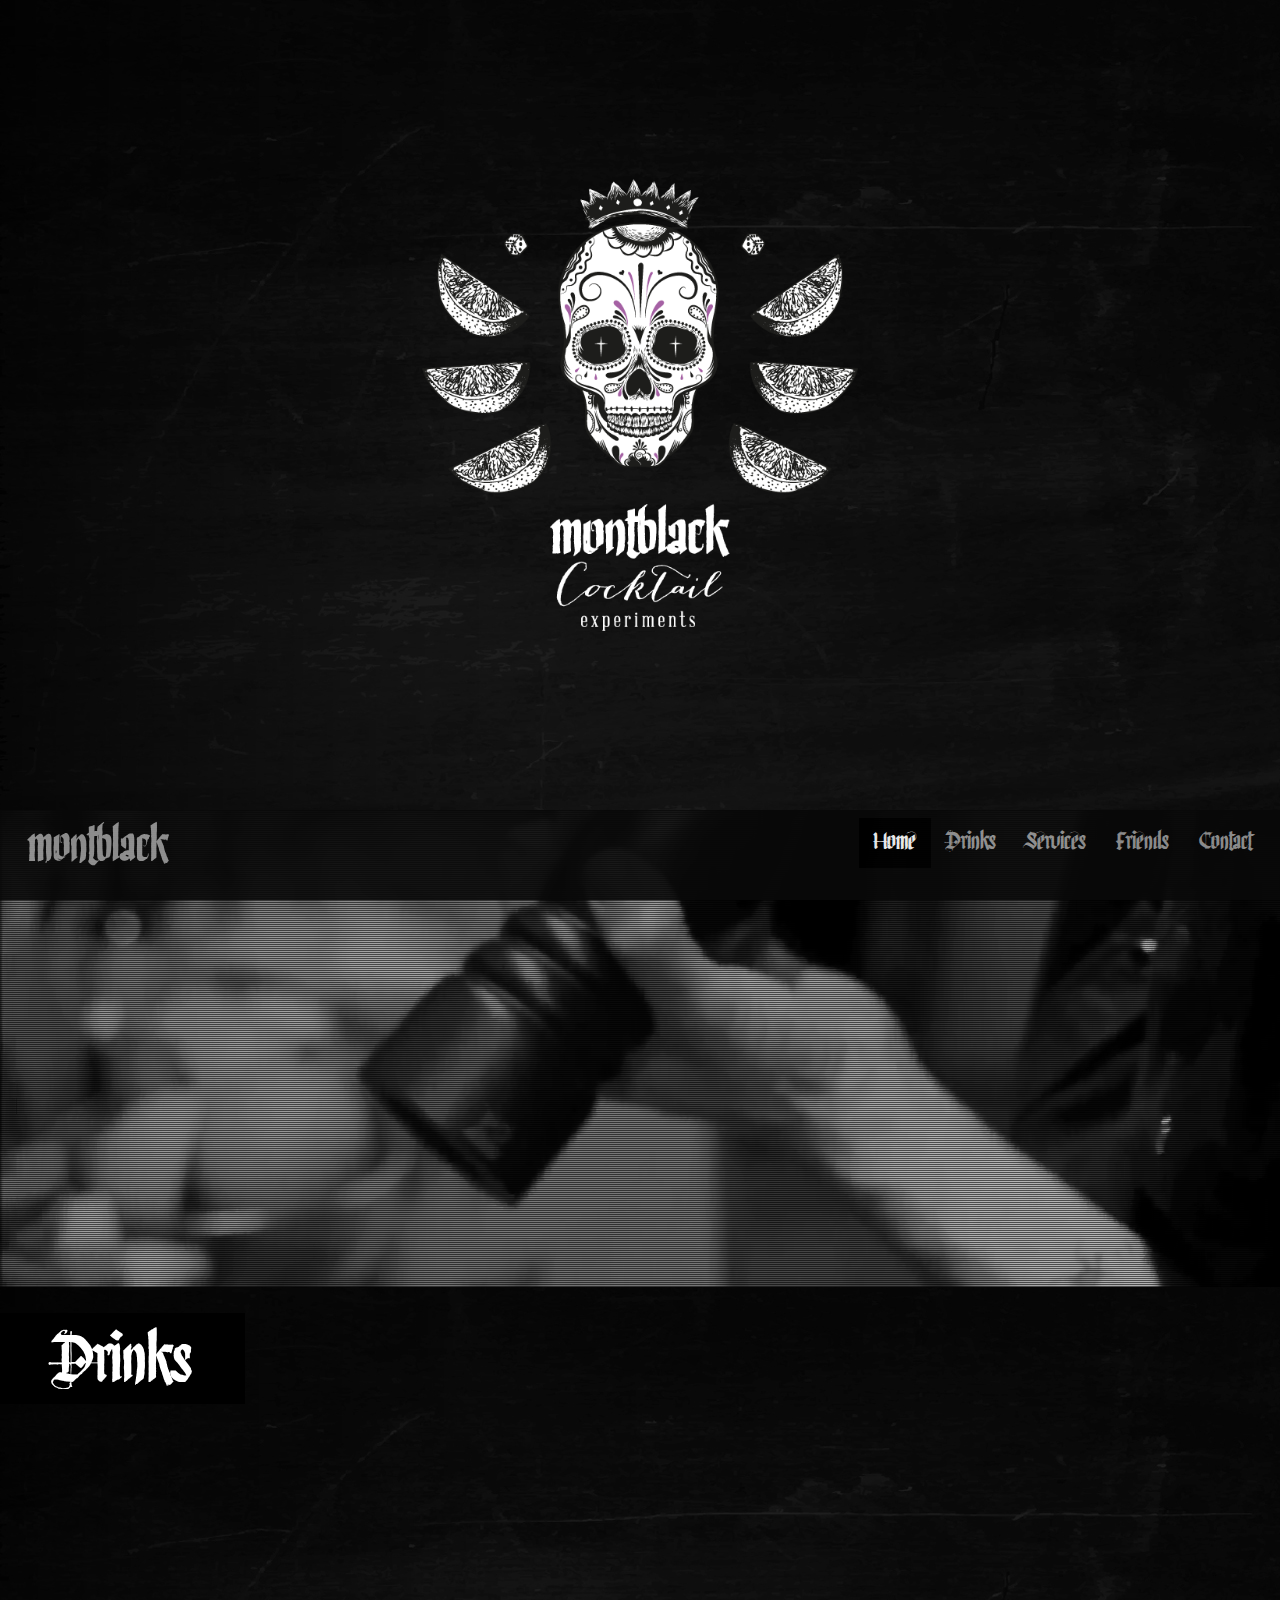
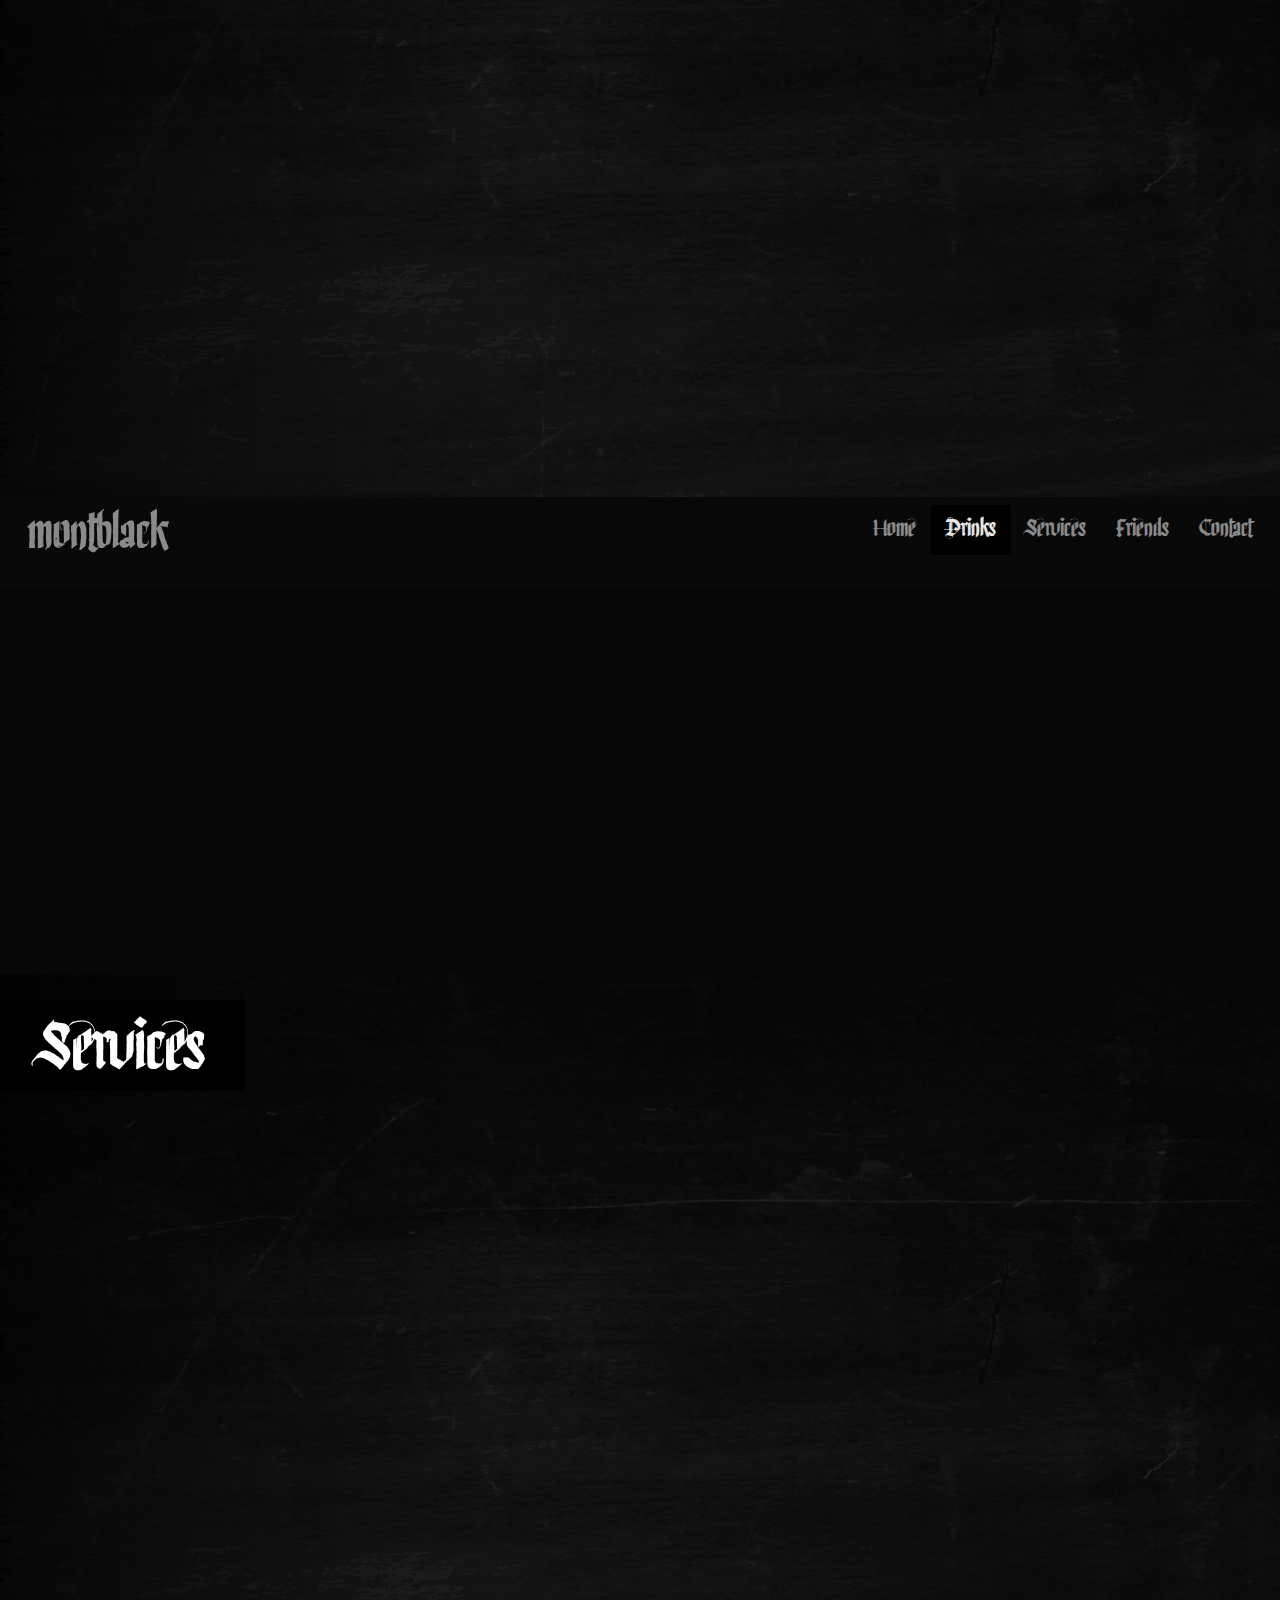
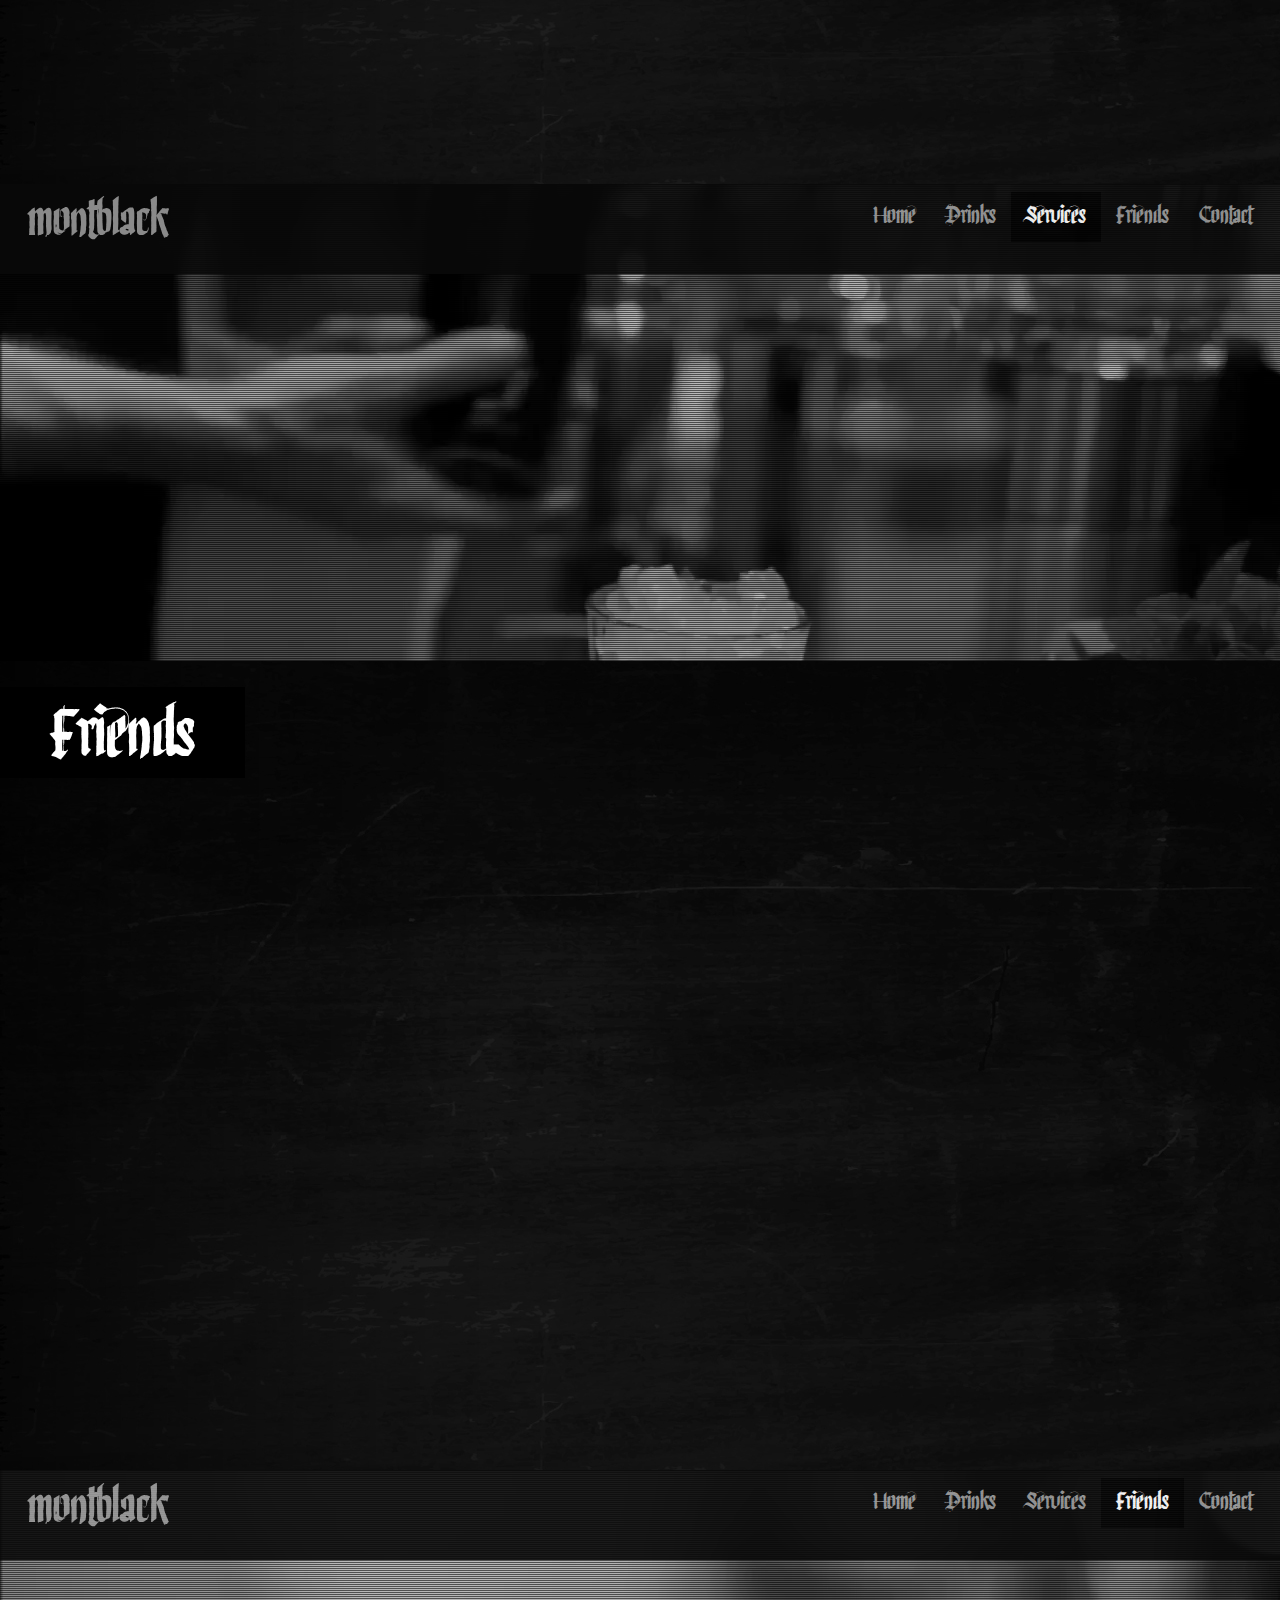
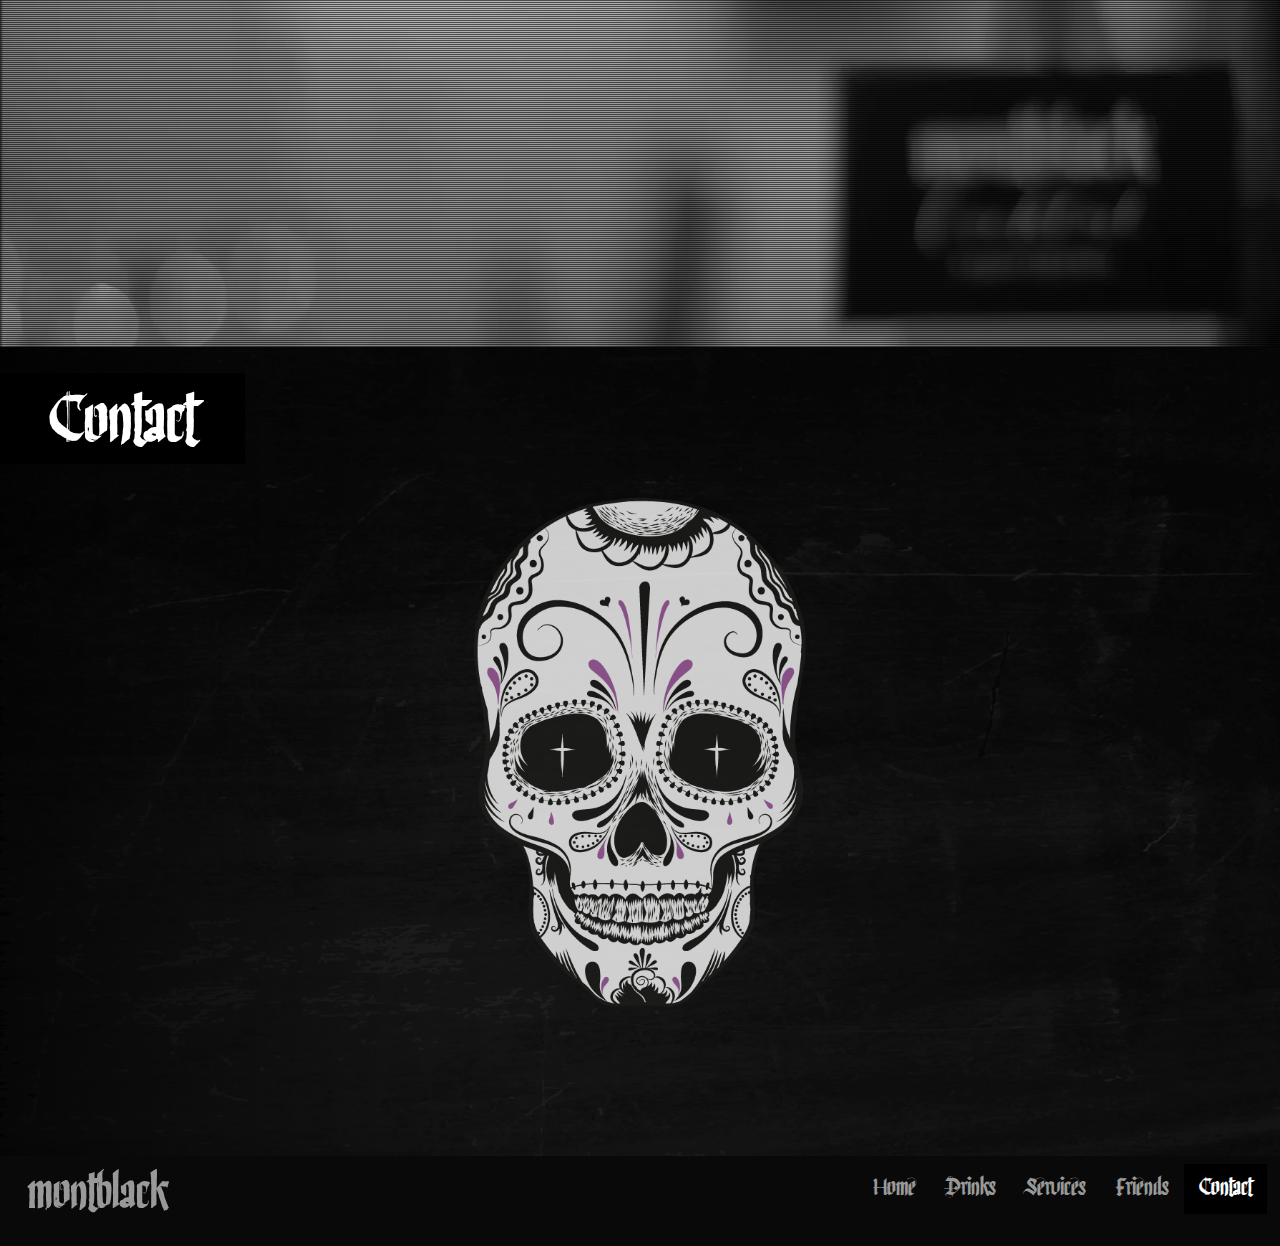
<file: index.htm>
<!DOCTYPE html>
<html lang="en">
<head>
<meta charset="utf-8">
<meta http-equiv="X-UA-Compatible" content="IE=edge">
<meta name="viewport" content="width=device-width, initial-scale=1.0, maximum-scale=1.0, user-scalable=0">
<meta name="description" content="Montblack, Cocktail Experiments">
<meta name="author" content="Liquid Design">
<link rel="shortcut icon" href="imgs/ico/favicon.ico">
<title>Montblack - Cocktail Experiments</title>



<!-- Web Fonts --------------------------------------------->
<link href='http://fonts.googleapis.com/css?family=Open+Sans:400,800,700,600' rel='stylesheet' type='text/css'>
<!-- ---- -------------------------------------------------->


<!-- CSS -------------------------------------------------->
<!-- Bootstrap core CSS -->
<link href="css/bootstrap.css" rel="stylesheet">
<!-- Custom styles for the parallax plug-in -->
<link href="css/parallax.css" rel="stylesheet">
<!-- Custom styles for this template -->
<link href="css/montblack.css" rel="stylesheet">
<!-- --- -------------------------------------------------->

<!-- HTML5 shim and Respond.js IE8 support of HTML5 elements and media queries -->
<!--[if lt IE 9]>
      <script src="https://oss.maxcdn.com/libs/html5shiv/3.7.0/html5shiv.js"></script>
      <script src="https://oss.maxcdn.com/libs/respond.js/1.3.0/respond.min.js"></script>
    <![endif]-->
<!-- HTML5 shim, for IE6-8 support of HTML5 elements -->

</head>
<body>
	
	<!-- Home Section ------------------------------------------------------------------------------>
	<!-- ............ ------------------------------------------------------------------------------>
	<!-- ............ ------------------------------------------------------------------------------>
	
	<a name="home"></a>
	<section class="parallax-window mb-section-home">
		 <img id="logo" alt="logo" src="imgs/branding/logo.png" width="100%"/> 
	</section>
	
	<!-- Navigation -->
	<nav class="navbar navbar-inverse" data-active="home" role="navigation"> </nav>
	
	<!-- Separator Mission -->
	<section class="parallax-window mb-section-video mb-section-video-home">
		<!-- Video Container -->
		<div id="bg-video-container"  class="parallax-element mb-parallax-element-video"  data-animations="(top,-20,20,80,parent_width)" data-animations-fallback-img="(top,-20,20,50,parent_width);(left,-50,10,100,parent_width)" data-fallback-img="video/homeVideoBgComp.jpg">
			<video autoplay loop muted>
				<source src="video/homeVideoBgComp.mp4" type="video/mp4">
				<source src="video/homeVideoBgComp.webm" type="video/webm">
			</video>
		</div>
		<!-- lines overlaying video -->
		<div class="horizontal-lines-overlay"> </div>
		<div class="slogan"> 
			we offer personal high quality cocktail services <br/> for private events, corporate events 
			and special occasions.
		</div>
	</section>
	
	
	<!-- Drinks Section ---------------------------------------------------------------------------->
	<!-- ............ ------------------------------------------------------------------------------>
	<!-- ............ ------------------------------------------------------------------------------>
	<!-- ............ ------------------------------------------------------------------------------>
	
	<a name="drinks"></a>
	<section class=" parallax-window mb-section-drinks">
		<h1>Drinks</h1>
	</section>
	
	
	<!-- Navigation -->
	<nav class="navbar navbar-inverse navbar-section-drinks" data-active="drinks" role="navigation"> </nav>
	
	<!-- Separator Instagram Links #MontblackDrinks -->
	<section class="parallax-window mb-section-video mb-section-video-drinks">
	<!-- Video Container -->
	<div id="bg-video-container"  class="parallax-element mb-parallax-element-video"  data-animations="(top,10,0,80,parent_width)" data-animations-fallback-img="(top,-20,20,50,parent_width);(left,-50,10,100,parent_width)" data-fallback-img="video/drinksVideoBgComp.jpg">
		<!-- 
		<video autoplay loop muted>
			<source src="video/drinksVideoBgComp.mp4" type="video/mp4">
			<source src="video/drinksVideoBgComp.webm" type="video/webm">
		</video>
		 -->
	</div>
	<!-- lines overlaying video -->
	<div class="vertical-lines-overlay"> </div>
	</section>
	
	
	
	
	<!-- Services Section -------------------------------------------------------------------------->
	<!-- ............ ------------------------------------------------------------------------------>
	<!-- ............ ------------------------------------------------------------------------------>
	<!-- ............ ------------------------------------------------------------------------------>
	
	<a name="services"></a>
	<section class="parallax-window mb-section-services">
		<h1>Services</h1>
	</section>
	
	<!-- Navigation -->
	<nav class="navbar navbar-inverse navbar-section-services" data-active="services" role="navigation"> </nav>
	
	<!-- Separator Instagram Links #MontblackEvents -->
	<section class="parallax-window mb-section-video mb-section-video mb-section-video-services">
	<!-- Video Container -->
	<div id="bg-video-container"  class="parallax-element mb-parallax-element-video"  data-animations="(top,-35,0,70,parent_width)" data-animations-fallback-img="(top,-20,20,50,parent_width);(left,-50,10,100,parent_width)" data-fallback-img="video/servicesVideoBgComp.jpg">
		<video autoplay loop muted>
			<source src="video/servicesVideoBgComp.mp4" type="video/mp4">
			<source src="video/servicesVideoBgComp.webm" type="video/webm">
		</video>
	</div>
	<!-- lines overlaying video -->
	<div class="horizontal-lines-overlay"> </div>
	<div class="slogan slogan-services"> 
		we create an original contemporary space inside your event <br/> 
		where traditional cocktail recipes become as exclusive  <br/> 
		as our own original creations.
	</div>
	</section>
	
	
	
	<!-- Friends Section --------------------------------------------------------------------------->
	<!-- ............ ------------------------------------------------------------------------------>
	<!-- ............ ------------------------------------------------------------------------------>
	<!-- ............ ------------------------------------------------------------------------------>
	
	
	<a name="friends"></a>
	<section class="parallax-window mb-section-friends"> 
		<h1>Friends</h1>
	</section>

	<!-- Navigation -->
	<nav class="navbar navbar-inverse navbar-section-friends" data-active="friends" role="navigation"> </nav>
	
	<!-- Separator Instagram/Facebook #MontblackFriends -->
	<section class="parallax-window mb-section-video mb-section-video-friends">
	<!-- Video Container -->
	<div id="bg-video-container"  class="parallax-element mb-parallax-element-video"  data-animations="(top,-10,20,80,parent_width)" data-animations-fallback-img="(top,-20,20,50,parent_width);(left,-50,10,100,parent_width)" data-fallback-img="video/friendsVideoBgComp.jpg">
		<video autoplay loop muted>
			<source src="video/friendsVideoBgComp.mp4" type="video/mp4">
			<source src="video/friendsVideoBgComp.webm" type="video/webm">
		</video>
	</div>
	<!-- lines overlaying video -->
	<div class="horizontal-lines-overlay"> </div>
	
	<!-- www.intagme.com --> 
    <iframe id="iframe" class="instagramWidget"  src="http://www.intagme.com/in/?u=Y29jYWNvbGF8aW58MjAwfDV8Mnx8bm98NjB8dW5kZWZpbmVk"  allowTransparency="true" frameborder="0" scrolling="no" style="border:none; overflow:hidden;" ></iframe>
    
	
	</section>
	
  <!-- Contacts Section ---------------------------------------------------------------------------->
  <!-- ............ -------------------------------------------------------------------------------->
  <!-- ............ -------------------------------------------------------------------------------->
  <!-- ............ -------------------------------------------------------------------------------->
  
  
  <a name="contacts"></a>
  <footer class="parallax-window mb-section-contacts">
  	<h1>Contact</h1>
  	<img id="skull" alt="logo" src="imgs/branding/large_skull.png" width="100%"/>
  </footer>  

 
 <!-- Navigation -->
 <nav class="navbar navbar-inverse navbar-section-contacts" data-active="contacts" role="navigation"> </nav>
 
 
 
 
  <!-- Java Script --------------------------------------------------------------------------------->
  <!-- ............ -------------------------------------------------------------------------------->
  <!-- ............ -------------------------------------------------------------------------------->
  <!-- ............ -------------------------------------------------------------------------------->
 
 
	<!-- Bootstrap core JavaScript -->
	<!-- Placed at the end of the document so the pages load faster -->
	<script src="https://code.jquery.com/jquery-1.10.2.min.js"></script>
	<script src="js/coreFunctions.js"></script>
	<script src="js/bootstrap.min.js"></script>
	
	<script>
	 $(function() {
		 
			
		 	//// SLOGANS
		 	$(".slogan").hide();
		 	$(window).scroll(function () {
		 		$(".slogan").each(function () {
		 			// Force this animation to happen only once
		 			if (!($(this).is(':visible')) ) {
			 			$(this).show();
			 			var offset = $(this).offset().top;
			 			var h = $(this).height();
			 			$(this).hide();
			 			
			 			// Animation Trigger
			 			if (window.pageYOffset + $(window).innerHeight() > $(this).parent().offset().top + $(this).parent().height() - $(this).parent().height()*0.2 ) {
			 				$(this).fadeIn(700);
			 			} 
		 			}
		 		});	
		 	});
		 
		 
		 	//NAVVV
		 	$(".navbar").each(function () { 
		 		activeString = "class='active'";
		 		unactiveString = "";
		 		
		 		$(this).append(
		 			 "<!-- Brand and toggle get grouped for better mobile display -->"
		 			+"<div class='navbar-header'>"
		 			/*+    "<button type='button' class='navbar-toggle' data-toggle='collapse' data-target='#bs-example-navbar-collapse-1'>"
		 			+      "<span class='sr-only'>Toggle navigation</span>"
		 			+      "<span class='icon-bar'></span>"
		 			+      "<span class='icon-bar'></span>"
		 			+      "<span class='icon-bar'></span>"
		 			+    "</button>"*/
		 			+    "<a class='navbar-brand' href='#home''>montblack</a>"
		 			+  "</div>"
		 			
		 			+  "<!-- Collect the nav links, forms, and other content for toggling -->"
		 			+  "<div class='collapse navbar-collapse' id='bs-example-navbar-collapse-1'>"
		 			+    "<ul class='nav navbar-nav navbar-right'>"
		 			+      "<li "+ (($(this).attr("data-active") == "home")?activeString:unactiveString) +"><a class='menu-link' href='#home'>Home</a></li>"
		 			+      "<li "+ (($(this).attr("data-active") == "drinks")?activeString:unactiveString) +"><a class='menu-link' href='#drinks'>Drinks</a></li>"
		 			+      "<li "+ (($(this).attr("data-active") == "services")?activeString:unactiveString) +"><a class='menu-link' href='#services'>Services</a></li>"
		 			+      "<li "+ (($(this).attr("data-active") == "friends")?activeString:unactiveString) +"><a class='menu-link' href='#friends'>Friends</a></li>"
		 			+      "<li "+ (($(this).attr("data-active") == "contacts")?activeString:unactiveString) +"><a class='menu-link' href='#contacts'>Contact</a></li>"
		 			+    "</ul>"
		 			+  "</div><!-- /.navbar-collapse -->"		
		 		);
		 	});
		 	 // Substitute regular anchors with scroll to animation
		 	 $('a[href*=#]:not([href=#])').click(function() {
		 		    if (location.pathname.replace(/^\//,'') == this.pathname.replace(/^\//,'') && location.hostname == this.hostname) {
		 		      var target = $(this.hash);
		 		      target = target.length ? target : $('[name=' + this.hash.slice(1) +']');
		 		      var hashCode = this.hash.slice(1);
		 		      
		 		      if (target.length &&  $(".mb-section-" + hashCode).length) {
		 		    	 
		 		    	 /* if the slogan on a particular section is invisible 
		 		    	  * and the user is accessing that section via menu
		 		    	  * than instead of fading in the slogan as we do for scrolling users
		 		    	  * we just make the element visible
		 		    	 */ 
		 		    	 if (hashCode=="drinks") {
		 		    		 if(!($($(".mb-section-video-home").find(".slogan")[0]).is(":visible"))) {
				 					$($(".mb-section-video-home").find(".slogan")[0]).show();
				 	 		 }
		 		    	 }
		 		    	 else if (hashCode=="friends") {
		 		    		 if(!($($(".mb-section-video-services").find(".slogan")[0]).is(":visible"))) {
				 					$($(".mb-section-video-services").find(".slogan")[0]).show();
				 	 		 }
		 		    	 }
		 		    	
		 		    	  
		 		    	 // Animate Scroll is separated otherwise the callback is called twice
		 		    	 
		 		    	 $('body').animate({
			 		          scrollTop: $(".mb-section-" + this.hash.slice(1)).offset().top 
			 		        }, 1000); 
		 		    	  
		 		    	  $('html').animate({
			 		          scrollTop: $(".mb-section-" + this.hash.slice(1)).offset().top 
			 		        }, 1000, function () { history.pushState({code:hashCode}, '', window.location.href); });
		 		        return false;
		 		      }
		 		    }
		 		  });
		 	
		 	 
		 	//END NAV
		 	// history 
		 	window.onpopstate = function(event) {
		 		event.preventDefault();
		 		var section =  coreFunctions.isDefined(event.state)?event.state.code:"home";
	 		   
	 		    $('html, body').stop().animate({
	 		        	  scrollTop: $(".mb-section-" + section).offset().top 
	 		        }, 1000);
	 		    
	 		    return false;
		 	};
			
		
			// IE detect
			/*function iedetect(v) {
		
			    var r = RegExp('msie' + (!isNaN(v) ? ('\\s' + v) : ''), 'i');
				return r.test(navigator.userAgent);
					
			}
		
			// For mobile screens, just show an image called 'poster.jpg'. Mobile
			// screens don't support autoplaying videos, or for IE.
			if(screen.width < 800 || iedetect(8) || iedetect(7) || 'ontouchstart' in window) {
			
				(adjSize = function() { // Create function called adjSize
					
					$width = $('#bg-video-container').width(); // Width of the screen
					$height = $('#bg-video-container').height(); // Height of the screen
					
					// Resize image accordingly
					$('#bg-video-container').css({
						'background-image' : 'url(poster.jpg)', 
						'background-size' : 'cover', 
						'width' : $width+'px', 
						'height' : $height+'px'
					});
					
					// Hide video
					$('video').hide();
					
				})(); // Run instantly
				
				// Run on resize too
				$(window).resize(adjSize);
			}
			else {
		
				// Wait until the video meta data has loaded
				$('#bg-video-container video').on('loadedmetadata', function() {
					
					var $width, $height, // Width and height of screen
						$vidwidth = this.videoWidth, // Width of video (actual width)
						$vidheight = this.videoHeight, // Height of video (actual height)
						$aspectRatio = $vidwidth / $vidheight; // The ratio the video's height and width are in
								
					(adjSize = function() { // Create function called adjSize
									
						$width = $('#bg-video-container').width(); // Width of the screen
						$height = $('#bg-video-container').height(); // Height of the screen
									
						$boxRatio = $width / $height; // The ratio the screen is in
									
						$adjRatio = $aspectRatio / $boxRatio; // The ratio of the video divided by the screen size
									
						// Set the container to be the width and height of the screen
						$('#bg-video-container').css({'width' : $width+'px', 'height' : $height+'px'}); 
									
						if($boxRatio < $aspectRatio) { // If the screen ratio is less than the aspect ratio..
							// Set the width of the video to the screen size multiplied by $adjRatio
							$vid = $('#bg-video-container video').css({'width' : $width*$adjRatio+'px'}); 
						} else {
							// Else just set the video to the width of the screen/container
							$vid = $('#bg-video-container video').css({'width' : $width+'px'});
						}
										 
					})(); // Run function immediately
								
					// Run function also on window resize.
					$(window).resize(adjSize);
								
				});
			}*/
			

		});
	 
	</script>
	
	<script>
	
	if(coreFunctions.isMobile()) {
		
		// Remove Videos on Mobile and substitute them with pic in data-fallback
		$(".mb-section-video").each(function () { 

			var videoSection = $(this);
			$(this).find(".mb-parallax-element-video").each(function () {
				
				if(coreFunctions.isDefined($(this).attr("data-fallback-img"))) {
					// set fallback image as bg for the div
					$(this).css("background-image", "url('"+ $(this).attr("data-fallback-img") +"')" );
					$(this).css("background-size","cover");
					// define div size if needed (TODO::: SHOULDNT)
					$(this).height($(this).height()*2);
					
					// set fallback animation (TODO::: SUBSTITUTE ATTR FOR CONSTANTS)
					if(coreFunctions.isDefined($(this).attr("data-animations-fallback-img"))) {
						$(this).attr("data-animations", $(this).attr("data-animations-fallback-img"));
					}
				}
				$(this).html("");
			});
		});

	}
	

     </script>
	
	<!-- Parallax JavaScript -->
	<script src="js/parallax.js"></script>
	
</body>
</html>
</file>
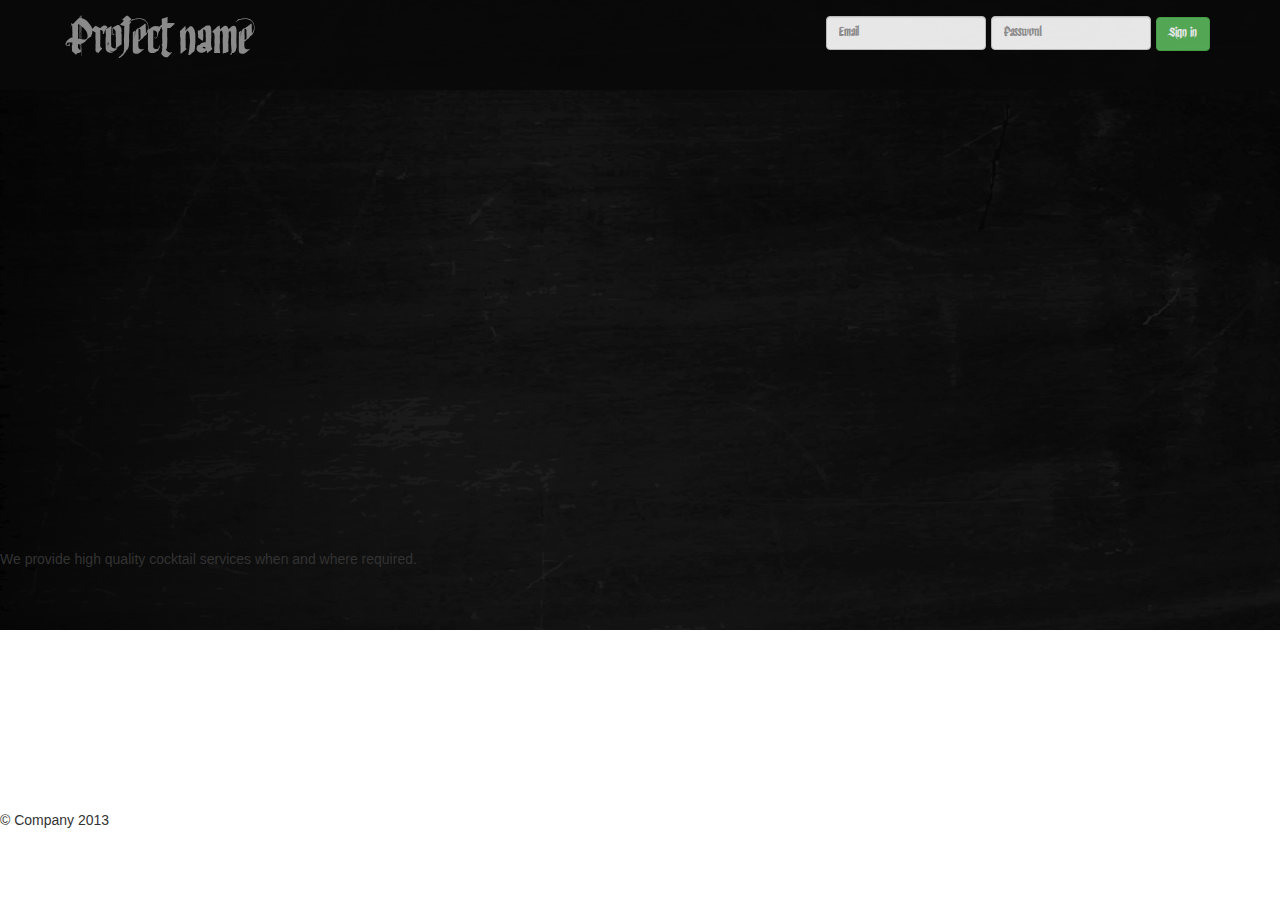
<file: ind.htm>
<!DOCTYPE html>
<html lang="en">
<head>
<meta charset="utf-8">
<meta http-equiv="X-UA-Compatible" content="IE=edge">
<meta name="viewport" content="width=device-width, initial-scale=1.0">
<meta name="description" content="">
<meta name="author" content="">
<link rel="shortcut icon" href="../../docs-assets/ico/favicon.png">

<title>Montblack - Cocktail Experiments</title>

<!-- Bootstrap core CSS -->
<link href="css/bootstrap.css" rel="stylesheet">
<!-- Custom styles for the parallax plug-in -->
<link href="css/parallax.css" rel="stylesheet">
<!-- Custom styles for this template -->
<link href="css/montblack.css" rel="stylesheet">


<!-- HTML5 shim and Respond.js IE8 support of HTML5 elements and media queries -->
<!--[if lt IE 9]>
      <script src="https://oss.maxcdn.com/libs/html5shiv/3.7.0/html5shiv.js"></script>
      <script src="https://oss.maxcdn.com/libs/respond.js/1.3.0/respond.min.js"></script>
    <![endif]-->
<!-- HTML5 shim, for IE6-8 support of HTML5 elements -->

</head>

<body>
	 
    <div class="navbar navbar-inverse navbar-fixed-top" role="navigation">
      <div class="container">
        <div class="navbar-header">
          <button type="button" class="navbar-toggle" data-toggle="collapse" data-target=".navbar-collapse">
            <span class="sr-only">Toggle navigation</span>
            <span class="icon-bar"></span>
            <span class="icon-bar"></span>
            <span class="icon-bar"></span>
          </button>
          <a class="navbar-brand" href="#">Project name</a>
        </div>
        <div class="navbar-collapse collapse">
          <form class="navbar-form navbar-right" role="form">
            <div class="form-group">
              <input type="text" placeholder="Email" class="form-control">
            </div>
            <div class="form-group">
              <input type="password" placeholder="Password" class="form-control">
            </div>
            <button type="submit" class="btn btn-success">Sign in</button>
          </form>
        </div>
      </div>
    </div>
     

	
	<div class="mb-separator-slogan"></div>

	<div class="parallax-window mb-section-services">
		<!-- Background Elements -->
		<div class="parallax-element mb-parallax-element-lemons" data-animations="(width,80,5,25,self);(left,35,25,45,parent_width);(top,-50,5,45,parent_height)" ></div>
		
		<div class="parallax-element style="top:0%;" >
		
			<p class="mb-parallax-element-debug-1">We provide high quality cocktail services when and where
				required.</p>
		</div>
		
		<div class="parallax-element" style="top:90%;" >
		
			<p class="mb-parallax-element-debug-1">We provide high quality cocktail services when and where
				required.</p>
		</div>


		<!-- Foreground Elements -->
  	</div>
  	
<div class="mb-separator-slogan"></div>
<div class="mb-separator-slogan"></div>



	    <footer>
			<p id="ft">&copy; Company 2013</p>
		</footer>

	<!-- Bootstrap core JavaScript -->
	<!-- Placed at the end of the document so the pages load faster -->
	<script src="https://code.jquery.com/jquery-1.10.2.min.js"></script>
	<script src="js/coreFunctions.js"></script>
	<script src="js/bootstrap.min.js"></script>
	<!-- Parallax JavaScript -->
	<script src="js/parallax.js"></script>

</body>
</html>
</file>
<file: css/parallax.css>
html, body { height: 100%; }
.parallax-window {
	
	overflow: hidden;
	width: 100%;
	height:90%; /* By default parallax windows will be full screen - almost to show that there is scrolling */
	z-index:-1; /* So that elements outside the window stay on top of it when needed */
	 
}

.parallax-element,
.parallax-element *
{
	position:absolute;
	transform-origin:50% 50%;
	-ms-transform-origin:50% 50%; /* IE 9 */
	-webkit-transform-origin:50% 50%; /* Safari and Chrome */
}
.parallax-element {
	width:100%;
	height: 100%;
	top:0%;
	left:0%;
}
</file>
<file: css/montblack.css>
* { padding:0; margin:0; }


/************************************************************************************************************************** 
 *
 * TYPOGRAPHY
 *
 **************************************************************************************************************************/

@font-face {
    font-family: 'ecstasyregular';
    src: url('../fonts/talavera_-_ecstasy_ttw-webfont.eot');
    src: url('../fonts/talavera_-_ecstasy_ttw-webfont.eot?#iefix') format('embedded-opentype'),
         url('../fonts/talavera_-_ecstasy_ttw-webfont.woff') format('woff'),
         url('../fonts/talavera_-_ecstasy_ttw-webfont.ttf') format('truetype'),
         url('../fonts/talavera_-_ecstasy_ttw-webfont.svg#ecstasyregular') format('svg');
    font-weight: normal;
    font-style: normal;

}

h1 {
	
	font-family: 'ecstasyregular';
	font-size: 5em; /* 1em ~= 16px */ 
	color: #fff;
	text-align: center;
	width:3.5em;
	background-color: #000;
	margin-top: 2%;
	marigin-right: 0%;
	padding-top: 0.2em;
	
}

/**************************************************************************************************************************
 *
 * OVERWRITES
 *
 **************************************************************************************************************************/

/* Navigation  */

.navbar {
	border: none;
	background-color: #090909;
	opacity: 0.9;
	border-radius:0px;
	font-family: 'ecstasyregular';
	font-size: 1.8em; /* 1em ~= 16px */ 
	color: #fff;
	z-index:1;
	padding-top:0.6%;
	padding-right: 1%;
	padding-left: 1%;
	margin:0;
	height:10%;
	overflow: hidden;
	
}

.navbar-brand {
	font-family: 'ecstasyregular';
	font-size: 2em; /* 1em ~= 16px */ 
	color: #fff;
	margin-top: 4%;

	
	
}

/* Ovewrite bg for parallax windows */

.parallax-window {
	position:relative;
	background-image: url("../imgs/bg/sectionBGHighContrast.jpg");
	background-color: #090909;
	z-index:-1;
	background-repeat: no-repeat;
}

.mb-section-video {
	background-image: none;
}

/* Disable image selection */
* {
	-webkit-user-select: none;
	-khtml-user-select: none;
	-moz-user-select: none;
	-o-user-select: none;
	user-select: none;
}


/**************************************************************************************************************************
 *
 * SOCIAL
 *
 **************************************************************************************************************************/
.instagramWidget {
	border: none;
	
	width: 100%;
	height: 100%;
	position: absolute;
	top: 20.5%;
	left: 0;
}



/**************************************************************************************************************************
 *
 * VIDEO SEPARATORS
 *
 **************************************************************************************************************************/
 
.mb-section-video {
	position:relative;
	height: 53%;
	background-image: none;
	top:-10%; /* Compensate the Menu Bar*/
	
}

.mb-section-video .slogan {
	width:90%;
	text-align: center;
	font-family: 'Open Sans', sans-serif;
	font-size: 2em;
	font-weight:600;
	color: #fff;
	position:absolute;
    left:5%;
    top:45%;
    	
}

.mb-section-video .slogan-services {
	top:40%;
}

.mb-parallax-element-video {
	top:0%;
	left:0%;
	background-repeat: no-repeat;
}
 
 .horizontal-lines-overlay, 
 .vertical-lines-overlay
 {
 	height: 100%;
 	width: 100%;
 	opacity: 0.7;
 }
 
 .horizontal-lines-overlay {
 	background-image: url("../imgs/bg/patternHorizontalLines.png");
 	
 } 
 .vertical-lines-overlay {
 	background-image: url("../imgs/bg/patternVerticallLines.png");
 }
 

#bg-video-container {
	z-index:-1;
	width: 150%;
	height: 100%;
	left:0%;
	
}

/**************************************************************************************************************************
 *
 * HOME SECTION
 *
 **************************************************************************************************************************/

.mb-section-home {

}

.mb-section-home #logo {
	width:34%;
	/* Center Horizontally and Vertically */
	position:absolute;
    left:0; right:0;
    top:0; bottom:0;
    margin:auto;	
}


/**************************************************************************************************************************
 *
 * DRINKS SECTION
 *
 **************************************************************************************************************************/
 
.mb-section-drinks {
	top:-10%; /* Compensate the Menu Bar*/
}

.navbar-section-drinks {
	top:-10%;
}

.mb-section-video-drinks {
	top:-20%;
}


/**************************************************************************************************************************
 *
 * SERVICES SECTION
 *
 **************************************************************************************************************************/


.mb-section-services {
	top:-20%; /* Compensate the Menu Bar*/
}

.navbar-section-services {
	top:-20%;
}

.mb-section-video-services {
	top:-30%;
}

/**************************************************************************************************************************
 *
 * FRIENDS SECTION
 *
 **************************************************************************************************************************/

.mb-section-friends {
	top:-30%; /* Compensate the Menu Bar*/
}

.navbar-section-friends {
	top:-30.1%;
}

.mb-section-video-friends {
	top:-40.1%;

}
.mb-section-friends-dummy-content {
	width:100%;
	height:80%;
	background-image: url("../imgs/impressionSectionBG.png");
	background-repeat:no-repeat;
	background-size: 100%;
	
}
 
/**************************************************************************************************************************
 *
 * CONTACTS SECTION
 *
 **************************************************************************************************************************/

.mb-section-contacts {
	top:-40.1%; /* Compensate the Menu Bar*/
}
.navbar-section-contacts {
	top:-40.2%;
	opacity: 1;
}

#skull {
	width: 26%;
	opacity: 0.8;
	/* Center Horizontally and Vertically */
	position:absolute;
    left:0; right:0;
    top:0; bottom:0;
    margin:auto;	
	
}




/*
 * -------------------------------- *
 * -------------------------------- *
 * - XS Devices  - Phones (@media(max-width:767px) - bootstrap definition) 
 * -------------------------------- *
 * -------------------------------- *
 */

@media (min-width:0px) and (max-width:767px) {

	.mb-section-home {
		 background-image: url("../imgs/branding/logo-skull.png");
		 background-size: auto 90%;
		 background-position: center 10px;
		 background-color: red;
		 /*height: 90%;*/
 	}
	
	.parallax-window {
		background-image: url("../imgs/bg/landscape/max767/sectionBGHighContrast.jpg");
	}

}



/* 
 * -------------------------------- *
 * -------------------------------- *
 * - S Devices - Tablet
 * -------------------------------- *
 * -------------------------------- *
 */
  
@media(min-width:768px){
	.mb-section-logo {
		/*background-color: yellow;*/
	}
   .parallax-window {
		background-image: url("../imgs/bg/landscape/max992/sectionBGHighContrast.jpg");
	}
}


/* M Devices -  Small Laptops - Tablets Landscape */
@media(min-width:992px){
	.mb-section-logo {
		/*background-color: green;*/
	}
	.parallax-window {
		background-image: url("../imgs/bg/landscape/max1200/sectionBGHighContrast.jpg");
	}
}

/* L Devices - Computer Screens */
@media(min-width:1200px){
	.mb-section-logo {
		/*background-color: blue;*/
	}
	.parallax-window {
		background-image: url("../imgs/bg/landscape/max1440/sectionBGHighContrast.jpg");
	}
	.mb-section-video {
		background-image: none;
	}

}
</file>
